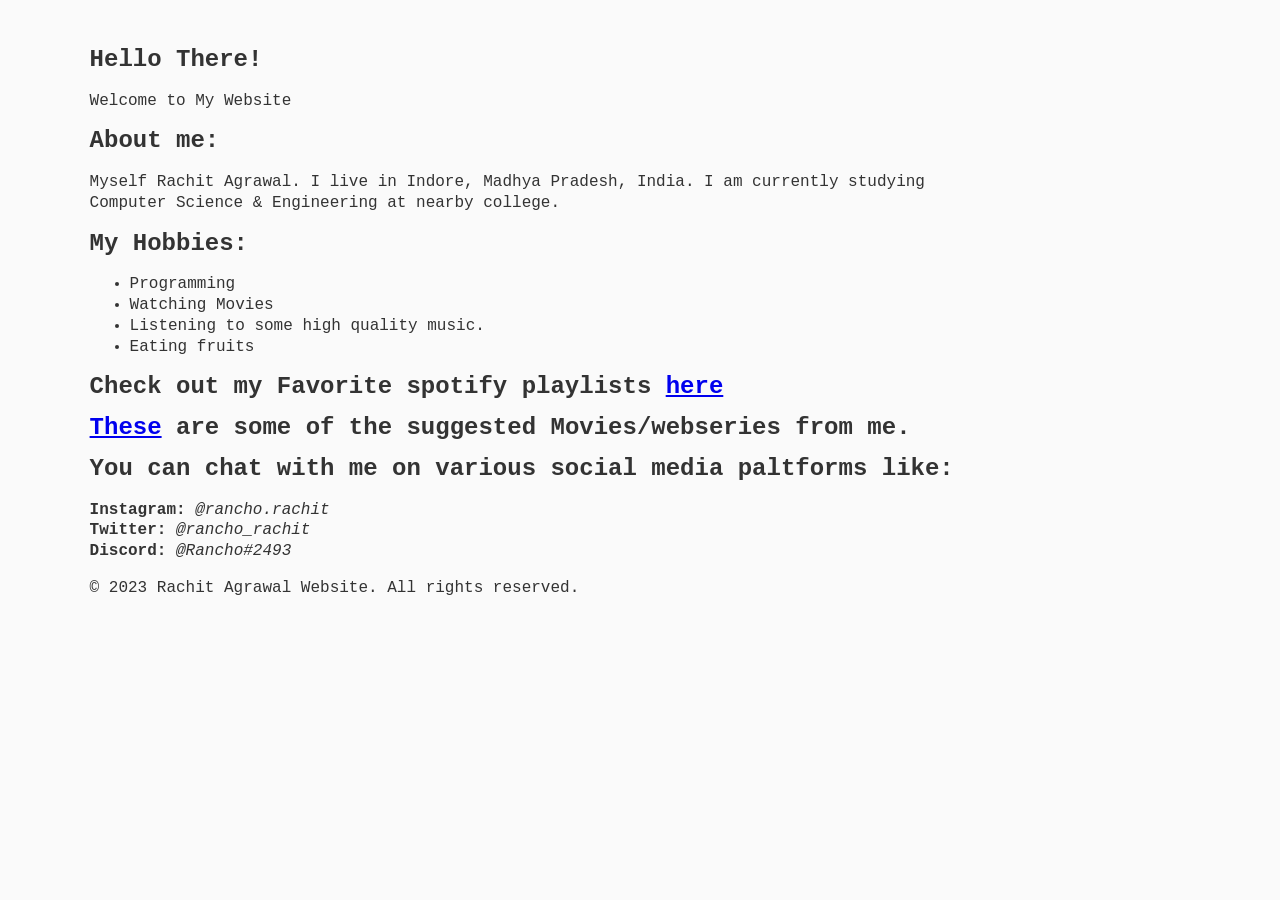
<file: index.html>
<!DOCTYPE html>
<html>
  <head>
    <title>Rachit Agrawal</title>
    <link rel="stylesheet" type="text/css" href="main.css">
    <meta charset="UTF-8">
    <meta name="description" content="Website for Myself">
    <meta name="keywords" content="Tech, IT, Computers">
    <meta name="author" content="Rachit Agrawal">
  </head>
  <body>
    <header>
    </header>
    <main>
      <section id="home">
        <h1>Hello There! </h1>
        <p>Welcome to My Website</p>
        <h2>About me:</h2>
        <p>Myself Rachit Agrawal. I live in Indore, Madhya Pradesh, India. I am currently studying Computer Science & Engineering at nearby college.</p>
      </section>
      <section id="services">
        <h2>My Hobbies:</h2>
        <ul>
          <li>Programming</li>
          <li>Watching Movies</li>
          <li>Listening to some high quality music.</li>
          <li>Eating fruits</li>
        </ul>
      </section>
      <!-- <div class="button-Spotify">
        <a href="#">Spotify</a>
      </div>
      <div class="button-Movies">
        <a href="#">Movies</a>
      </div> -->
      <section>
        <h2>Check out my Favorite spotify playlists <a href="spotify.html">here</a></h2>
        <h2><a href="movies.html">These</a> are some of the suggested Movies/webseries from me.</h2>
      </section>
      <section id="contact">
        <h2>You can chat with me on various social media paltforms like:</h2>
        <p><b>Instagram:</b> <i>@rancho.rachit</i><br><b>Twitter:</b> <i>@rancho_rachit</i><b><br>Discord:</b> <i>@Rancho#2493</i></p>
      </section>
    </main>
    <footer>
      <p>&copy; 2023 Rachit Agrawal Website. All rights reserved.</p>
    </footer>
  </body>
</html>
</file>
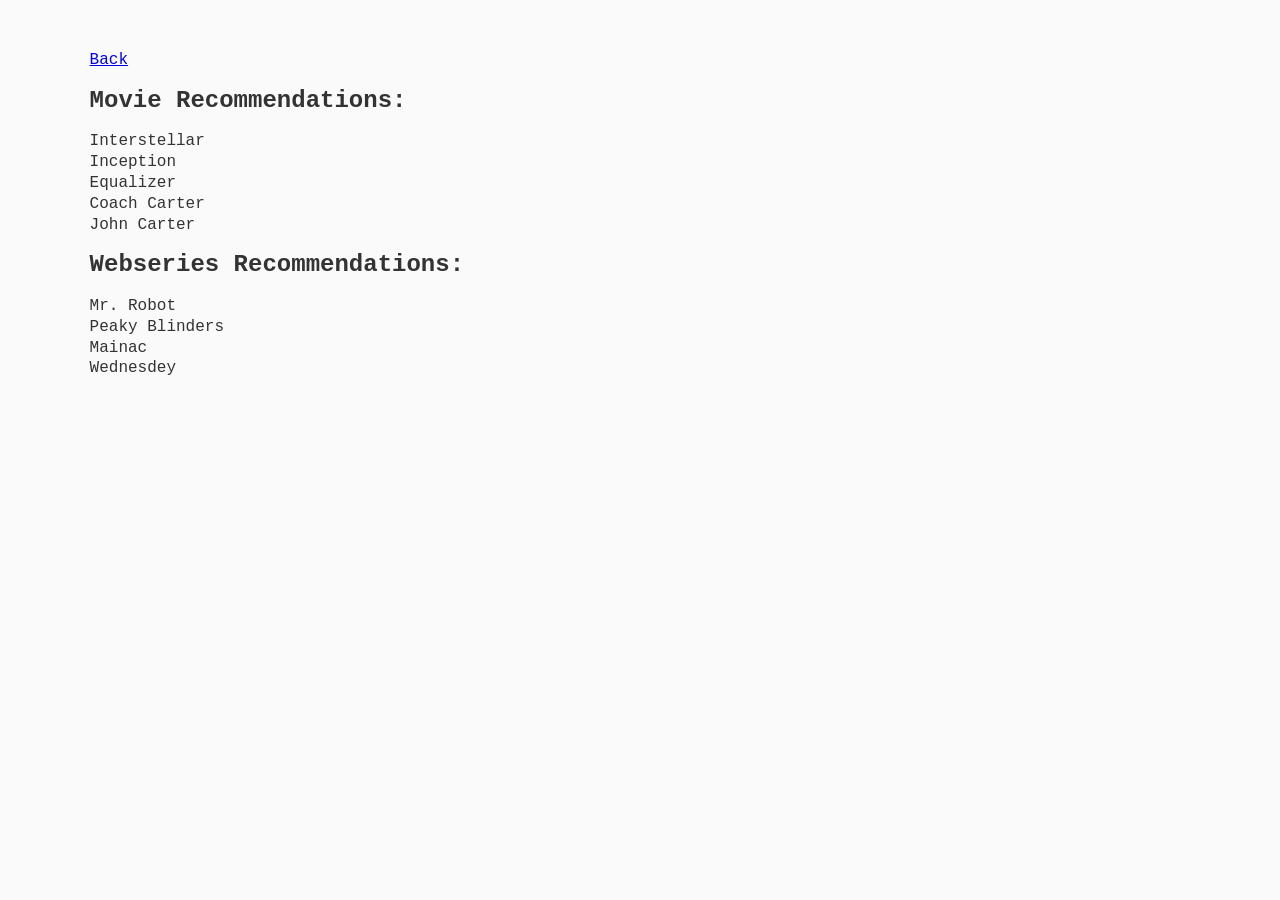
<file: movies.html>
<!DOCTYPE html>
<html>
  <head>
    <title>Rachit Agrawal</title>
    <link rel="stylesheet" type="text/css" href="main.css">
    <meta charset="UTF-8">
</head>
<body>
  <header>
  </header>
  <main>
    <section id="home">
        <a href="index.html">Back</a>
      <h1>Movie Recommendations:</h1>
      <p>Interstellar<br>Inception<br>Equalizer<br>Coach Carter<br>John Carter</p>
      <h2>Webseries Recommendations:</h2>
      <p>Mr. Robot<br>Peaky Blinders<br>Mainac<br>Wednesdey</p>
    </section>
</file>
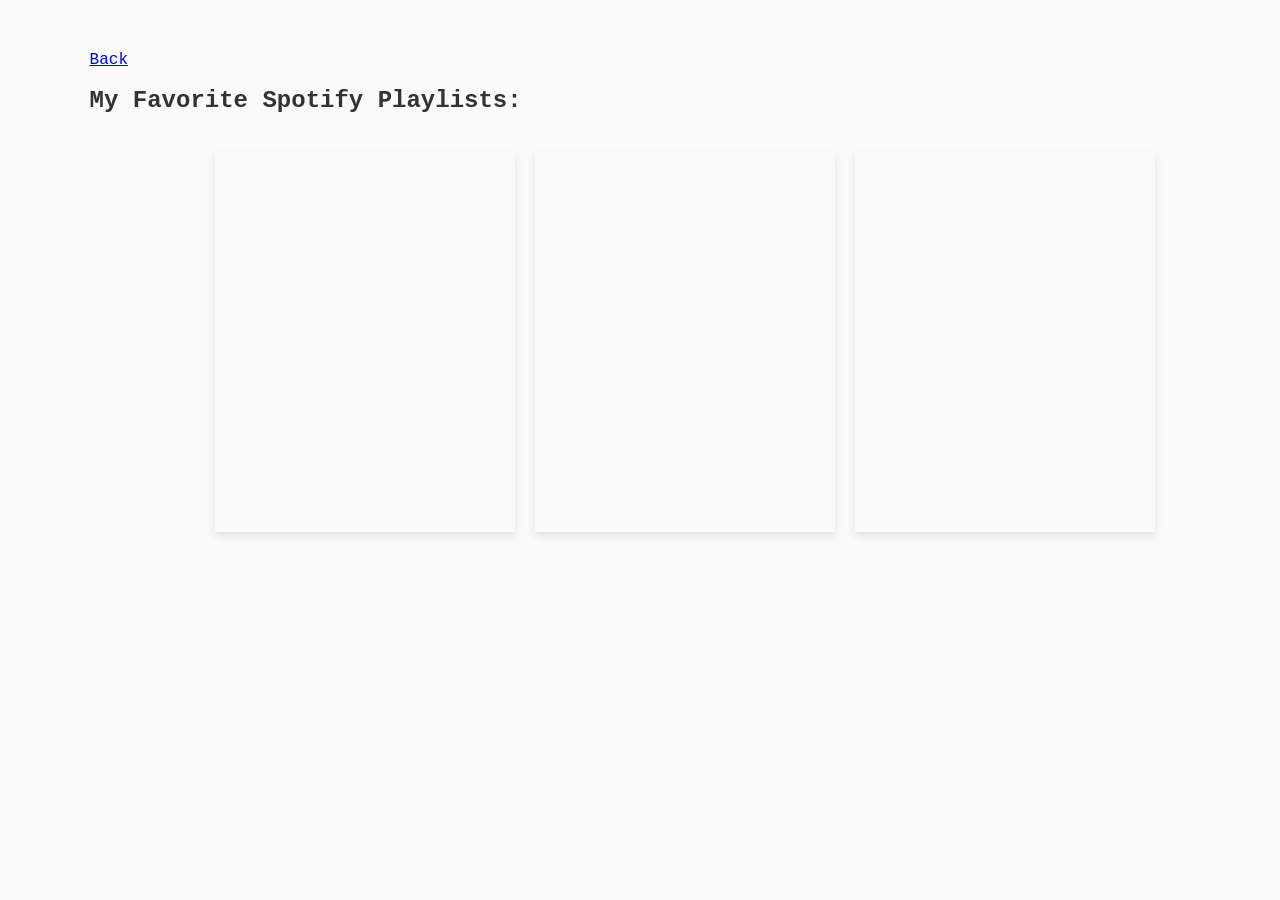
<file: spotify.html>
<!DOCTYPE html>
<html>
  <head>
    <title>Rachit Agrawal</title>
    <link rel="stylesheet" type="text/css" href="spotify.css">
    <meta charset="UTF-8">
    <meta name="description" content="Website for Myself">
    <meta name="keywords" content="Tech, IT, Computers">
    <meta name="author" content="Rachit Agrawal">
  </head>
  <body>
    <header>
    </header>
    <main>
        <section>
          <a href="index.html">Back</a>
            <h1>My Favorite Spotify Playlists:</h1>
            <div class="spotify-playlists">
            <iframe src="https://open.spotify.com/embed/playlist/1zp9dfFVWVTUYaCibbmynl" width="300" height="380" frameborder="0" allowtransparency="true" allow="encrypted-media"></iframe><iframe src="https://open.spotify.com/embed/playlist/7MbEvwXjIVKaXYHOg36Rlp" width="300" height="380" frameborder="0" allowtransparency="true" allow="encrypted-media"></iframe><iframe src="https://open.spotify.com/embed/playlist/5It7yJ5AVy0JuSvPmS8UxG" width="300" height="380" frameborder="0" allowtransparency="true" allow="encrypted-media"></iframe>
            </div>
        </section>
    </main>
  </body>
</html>
</file>
<file: main.css>
body {
	font-family: 'Inconsolata', 'Courier New', serif; /*'Cutive Mono'*/
	background-color: #FAFAFA;
	color: #333333;
	font-size:100%;
	margin-left: 7%;
	margin-top: 50px;
	margin-right: auto;
	margin-bottom: 30px;
	max-width:900px;
	min-width: 400px;
	line-height:130%;
}
</file>
<file: spotify.css>
body {
	font-family: 'Inconsolata', 'Courier New', serif; /*'Cutive Mono'*/
	background-color: #FAFAFA;
	color: #333333;
	font-size:100%;
	margin-left: 7%;
	margin-top: 50px;
	margin-right: auto;
	margin-bottom: 30px;
	max-width:1200px;
	min-width: 400px;
	line-height:130%;
}

.spotify-playlists {
    display: flex;
    flex-wrap: wrap;
    justify-content: center;
    align-items: center;
    margin-top: 30px;
  }
  
.spotify-playlists iframe {
    margin: 10px;
    border: none;
    box-shadow: 0px 4px 8px rgba(0, 0, 0, 0.1);
    transition: transform 0.3s;
    max-width: 300px;
    max-height: 480px;
  }
  
.spotify-playlists iframe:hover {
    transform: translateY(-5px);
    box-shadow: 0px 8px 16px rgba(0, 0, 0, 0.2);
  }
</file>
